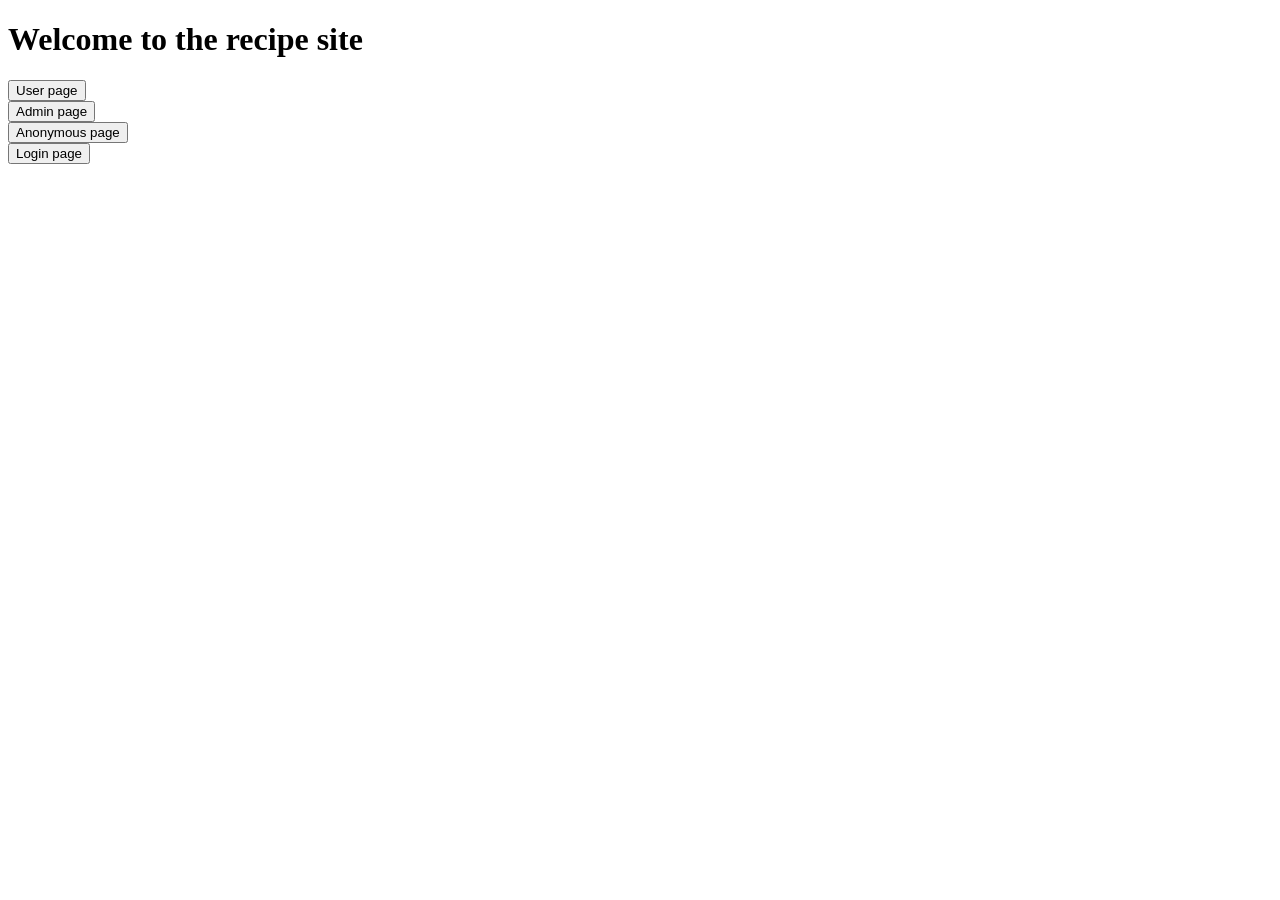
<file: homework_7/SpringSecurityProject/src/main/resources/templates/index.html>
<!DOCTYPE html>
<html xmlns:th="http://www.thymeleaf.org">
<html lang="en">
<head>
    <meta charset="UTF-8">
    <title>Hello</title>
</head>
<body>
<h1>Welcome to the recipe site</h1>
</body>
<form action="/user">
    <input type="submit" value="User page"/>
</form>
<form action="/admin">
    <input type="submit" value="Admin page"/>
</form>
<form action="/anonymous">
    <input type="submit" value="Anonymous page"/>
</form>
<form action="/login">
    <input type="submit" value="Login page"/>
</form>
</html>
</file>
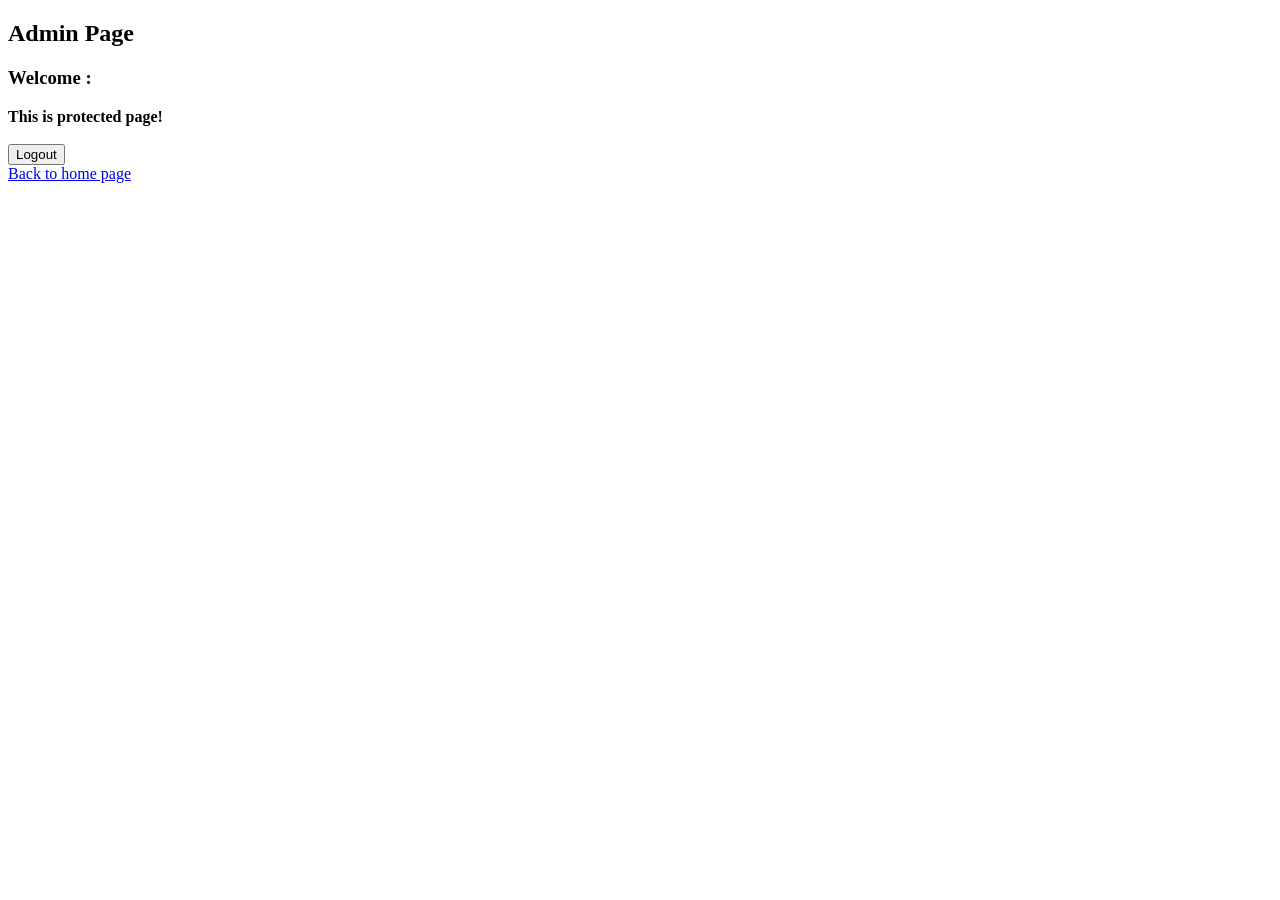
<file: homework_7/SpringSecurityProject/src/main/resources/templates/admin.html>
<!DOCTYPE HTML>
<html xmlns:th="http://www.thymeleaf.org">
<head>
</head>
<body>



<h2>Admin Page</h2>
<h3>Welcome :
</h3>
<b>This is protected page!</b>

<br/><br/>

<form action="/logout">
    <input type="submit" value="Logout"/>
</form>
<a href="/">Back to home page</a>

</body>

</html>
</file>
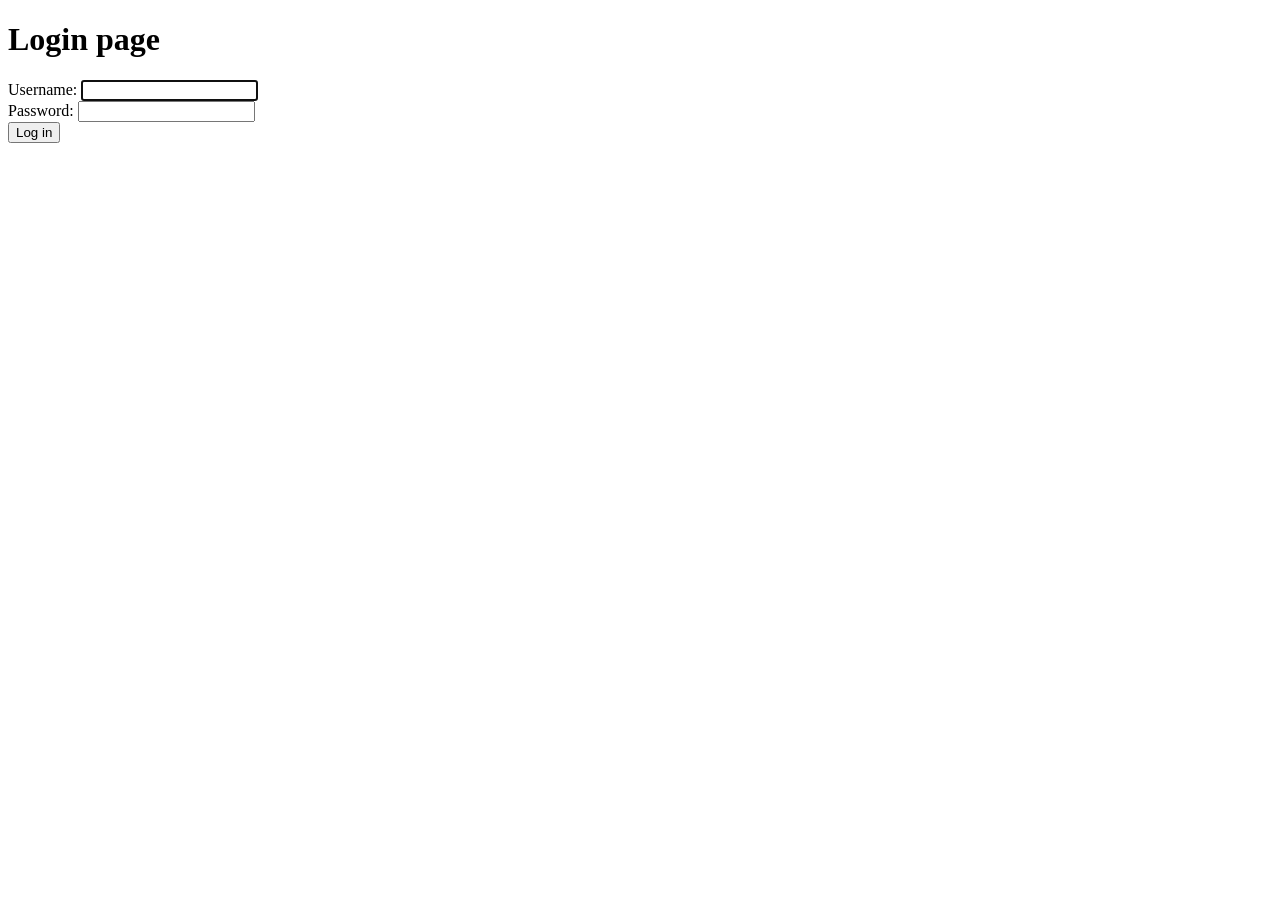
<file: homework_7/SpringSecurityProject/src/main/resources/templates/login.html>
<!DOCTYPE html>
<html xmlns:th="http://www.thymeleaf.org">
<html lang="en">
<head>
    <meta charset="UTF-8">
    <title>Login page</title>
</head>
<body>
<h1>Login page</h1>
<form th:action="@{/perform_login}" method="post">
    <label for="username">Username</label>:
    <input type="text" id="username" name="username" autofocus="autofocus" /> <br />
    <label for="password">Password</label>:
    <input type="password" id="password" name="password" /> <br />
    <input type="submit" value="Log in" />
</form>
</body>
</html>
</file>
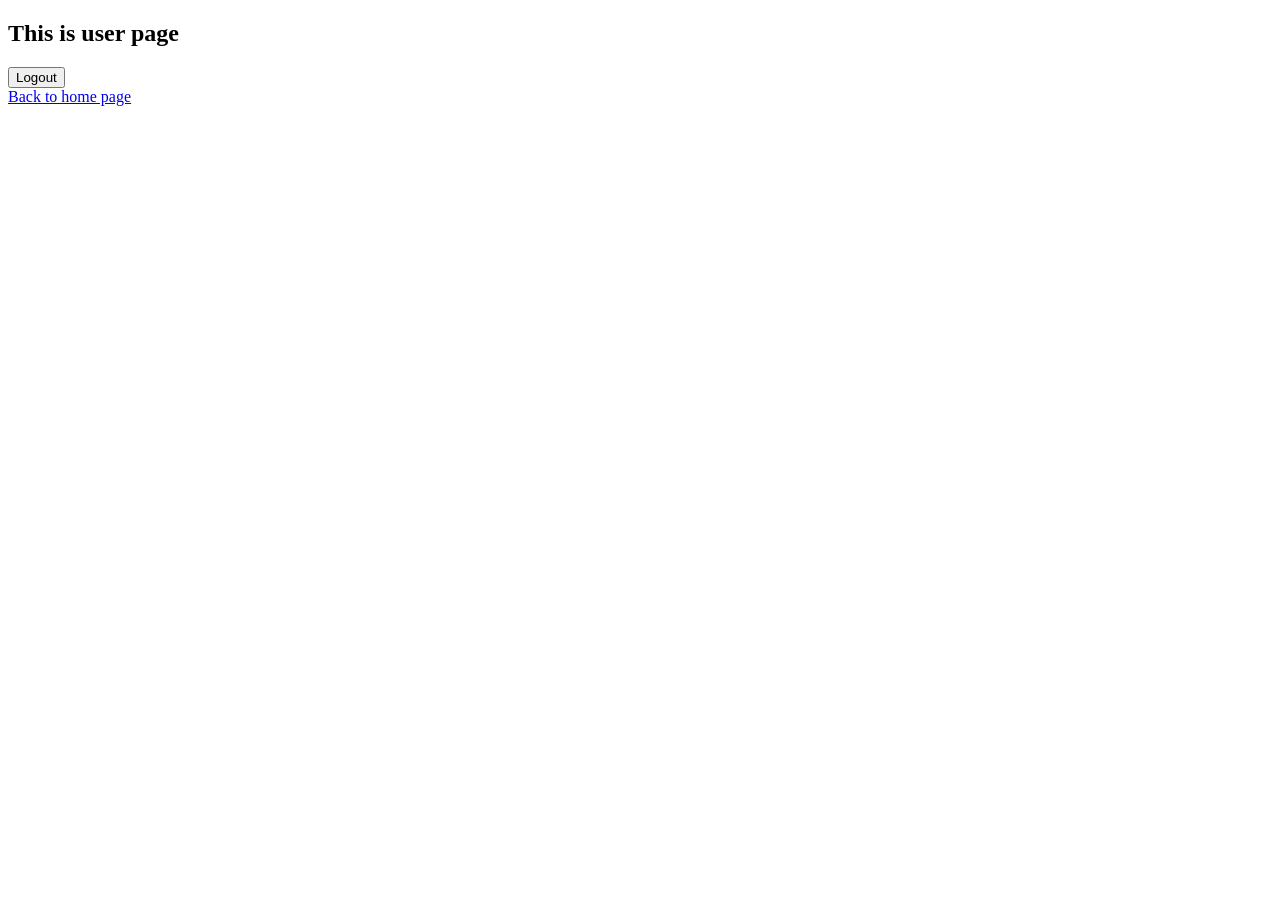
<file: homework_7/SpringSecurityProject/src/main/resources/templates/user.html>
<!DOCTYPE html>
<html xmlns:th="http://www.thymeleaf.org">
<head>
    <meta charset="utf-8">
    <title>Hello</title>
</head>
<body>
<h2>This is user page</h2>
<form action="/logout">
    <input type="submit" value="Logout"/>
</form>
<a href="/">Back to home page</a>
</body>
</html>
</file>
